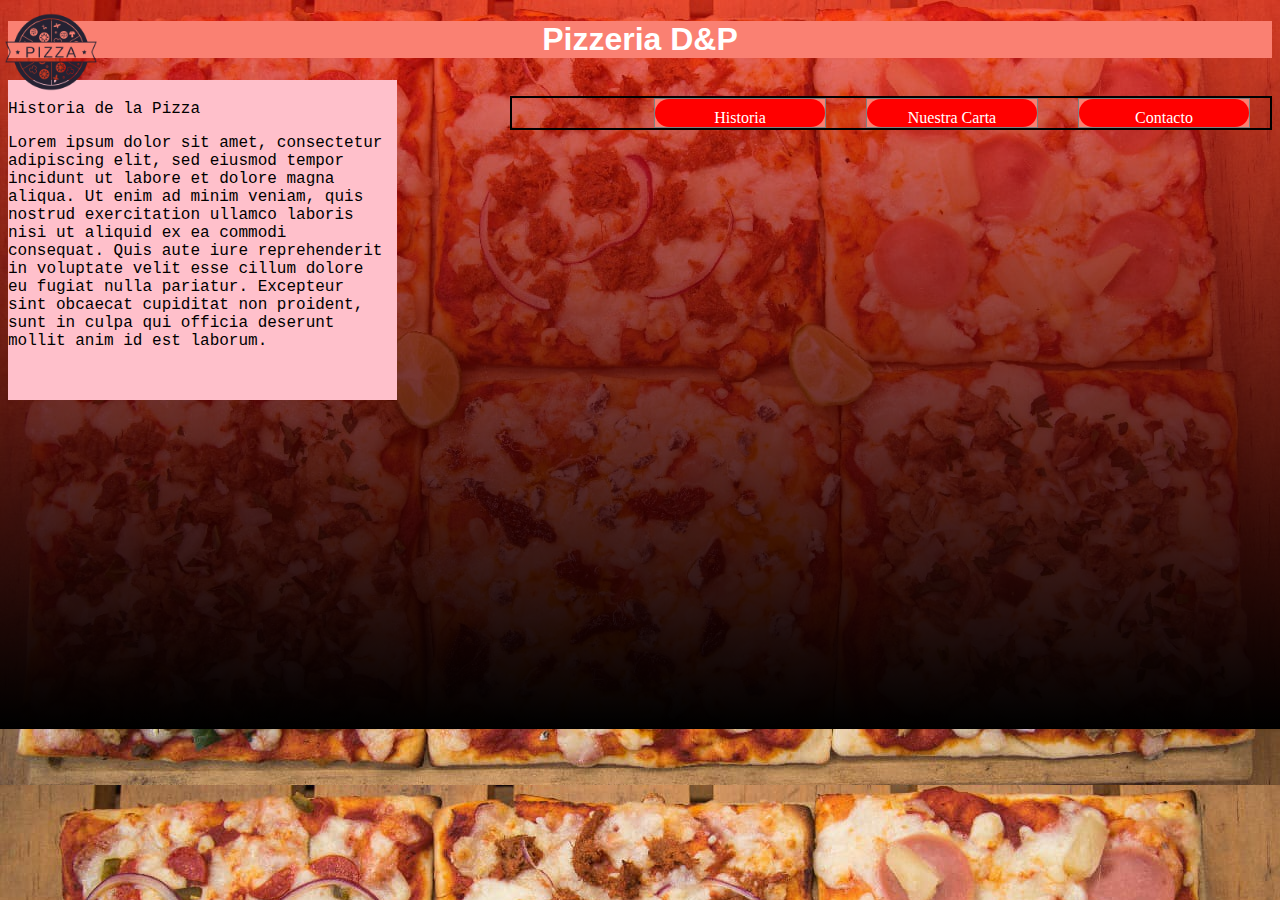
<file: Pizzeria/index.html>
<!DOCTYPE html>
<html>
    <head>
	   <title>Pizzeria</title>
	   <link rel="stylesheet" type="text/css" href="style.css">
    </head>
    <body>
        <img src="imagenes/logo.png">
        <!---https://es.vexels.com/png-svg/vista-previa/128437/pizza-restaurante-restaurante-de-comida-->
        <h1>Pizzeria D&P</h1>
        <ul type="none">
        	<li> 
              <a href="contacto.html">Contacto</a>
                </li>
        	<li>
              <a href="carta.html">Nuestra Carta</a>   
            </li>
        	<li>
               <a href="historia.html">Historia</a>   
            </li>
        </ul>
      <div>Historia de la Pizza
        <p>Lorem ipsum dolor sit amet, consectetur adipiscing elit, sed eiusmod tempor incidunt ut labore et dolore magna aliqua. Ut enim ad minim veniam, quis nostrud exercitation ullamco laboris nisi ut aliquid ex ea commodi consequat. Quis aute iure reprehenderit in voluptate velit esse cillum dolore eu fugiat nulla pariatur. Excepteur sint obcaecat cupiditat non proident, sunt in culpa qui officia deserunt mollit anim id est laborum.</p>
      </div>
    </body>
</html>
</file>
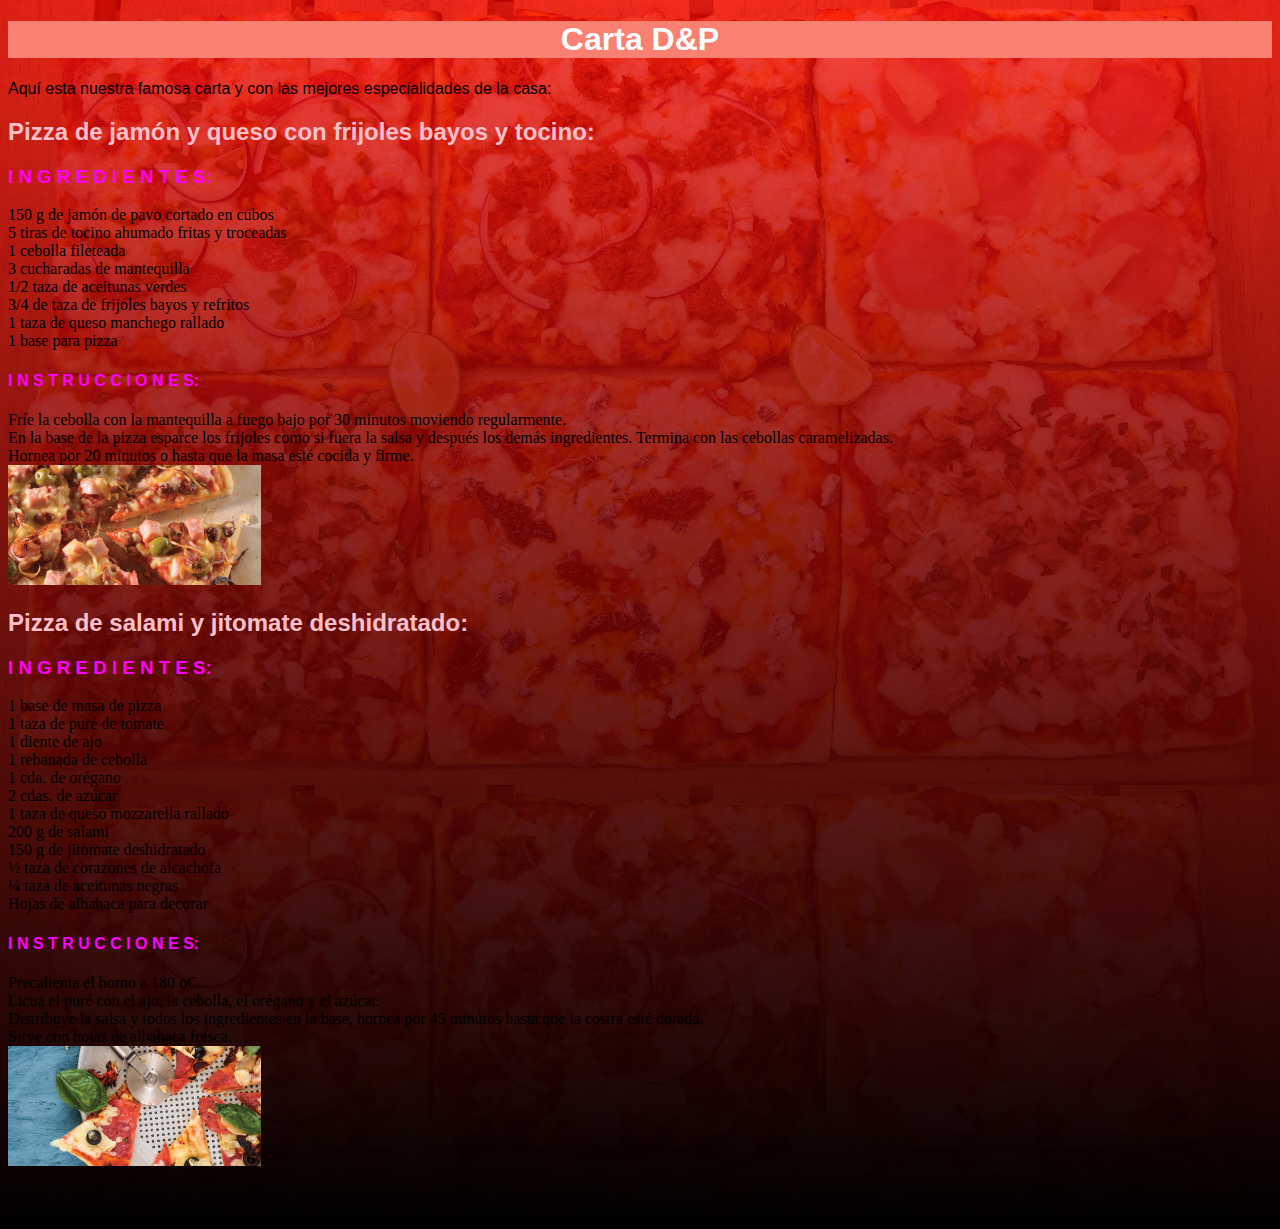
<file: Pizzeria/carta.html>
<!DOCTYPE html>
<html>
 <head>
	<title>Nuestra Carta</title>
    <link rel="stylesheet" type="text/css" href="(carta)style.css">
 </head>
 <body>
     <h1>Carta D&P</h1>
     <p>Aquí esta nuestra famosa carta y con las mejores especialidades de la casa:</p>
    	<h2>Pizza de jamón y queso con frijoles bayos y tocino:</h2>
          <h3>I N G R E D I E N T E S:</h3>
    	   <li>150 g de jamón de pavo cortado en cubos</li>
           <li>5 tiras de tocino ahumado fritas y troceadas</li>
           <li>1 cebolla fileteada</li>
           <li>3 cucharadas de mantequilla</li>
           <li>1/2 taza de aceitunas verdes</li>
           <li>3/4 de taza de frijoles bayos y refritos</li>
           <li>1 taza de queso manchego rallado</li>
           <li>1 base para pizza</li>
          <h4>I N S T R U C C I O N E S:</h4>
           <li>Fríe la cebolla con la mantequilla a fuego bajo por 30 minutos moviendo regularmente.</li>
           <li>En la base de la pizza esparce los frijoles como si fuera la salsa y después los demás ingredientes. Termina con las cebollas caramelizadas.</li>
           <li>Hornea por 20 minutos o hasta que la masa esté cocida y firme.</li>
          <!-- https://www.cocinafacil.com.mx/recetas-de-comida/receta/pizza-de-jamon-y-queso/-->
          <img src="imagenes/pizza 2.png">
        <h2>Pizza de salami y jitomate deshidratado:</h2>
         <h3>I N G R E D I E N T E S:</h3>
          <li>1 base de masa de pizza</li>
          <li>1 taza de puré de tomate</li>
          <li>1 diente de ajo</li>
          <li>1 rebanada de cebolla</li>
          <li>1 cda. de orégano</li>
          <li>2 cdas. de azúcar</li>
          <li>1 taza de queso mozzarella rallado</li>
          <li>200 g de salami</li>
          <li>150 g de jitomate deshidratado</li>
          <li>½ taza de corazones de alcachofa</li>
          <li>¼ taza de aceitunas negras</li>
          <li>Hojas de albahaca para decorar</li>
        <h4>I N S T R U C C I O N E S:</h4>
         <li>Precalienta el horno a 180 oC.</li>
         <li>Licua el puré con el ajo, la cebolla, el orégano y el azúcar.</li>
         <li>Distribuye la salsa y todos los ingredientes en la base, hornea por 45 minutos hasta que la costra esté dorada.</li>
         <li>Sirve con hojas de albahaca fresca.</li>
         <!--https://www.cocinafacil.com.mx/recetas-de-comida/receta/pizza-de-salami/-->
         <img src="imagenes/pizza 3.png">

</body>
</html>
</file>
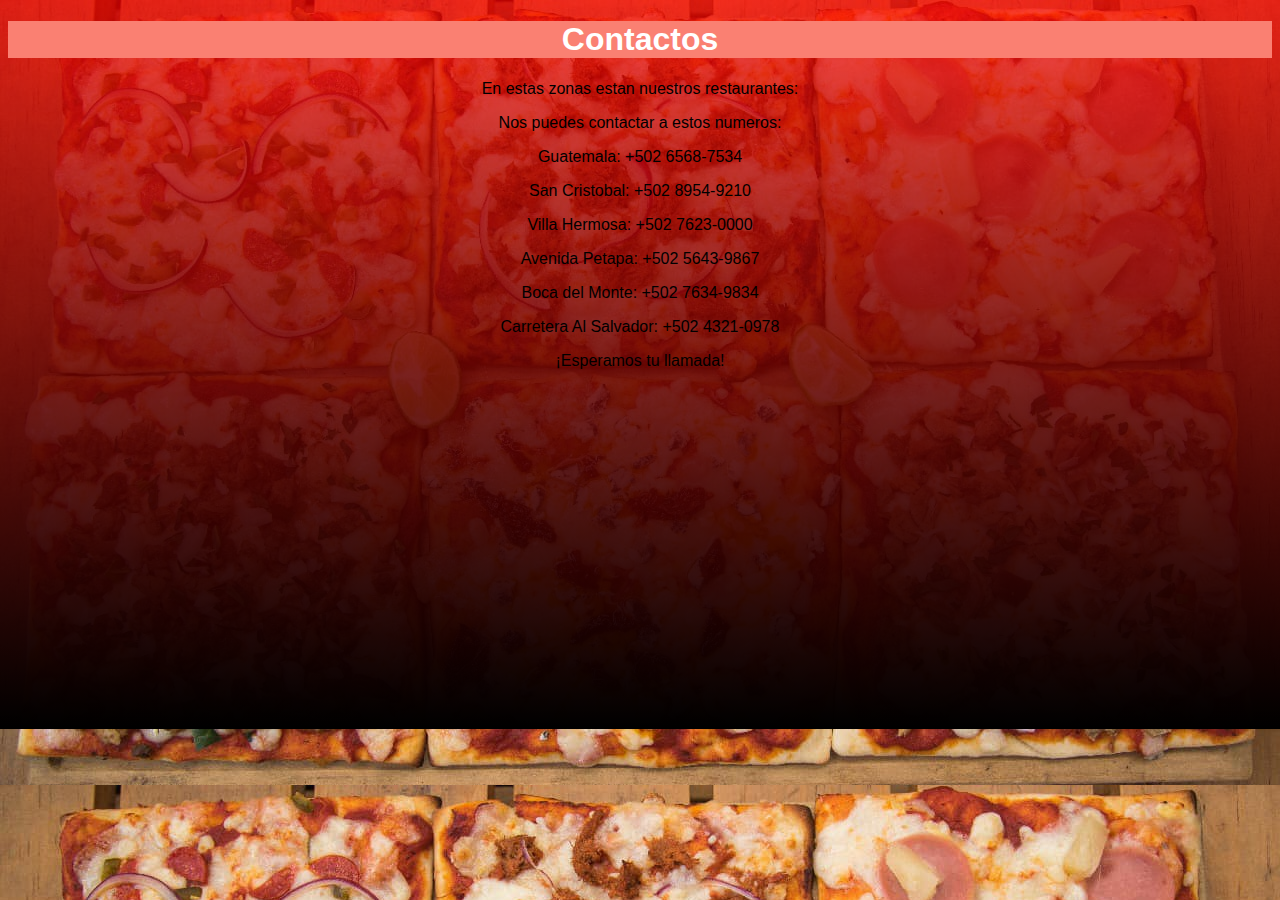
<file: Pizzeria/contacto.html>
<!DOCTYPE html>
<html>
<head>
	<title>Contacto</title>
	<link rel="stylesheet" type="text/css" href="(historia)style.css">
</head>
<body>
      <h1>Contactos</h1>
      <p>En estas zonas estan nuestros restaurantes:</p>
      <p>Nos puedes contactar a estos numeros:</p>
      <p>Guatemala: +502 6568-7534</p>
      <p>San Cristobal: +502 8954-9210</p>
      <p>Villa Hermosa: +502 7623-0000</p>
      <p>Avenida Petapa: +502 5643-9867</p>
      <p>Boca del Monte: +502 7634-9834</p>
      <p>Carretera Al Salvador: +502 4321-0978</p>
      <p>¡Esperamos tu llamada!</p>
</body>
</html>
</file>
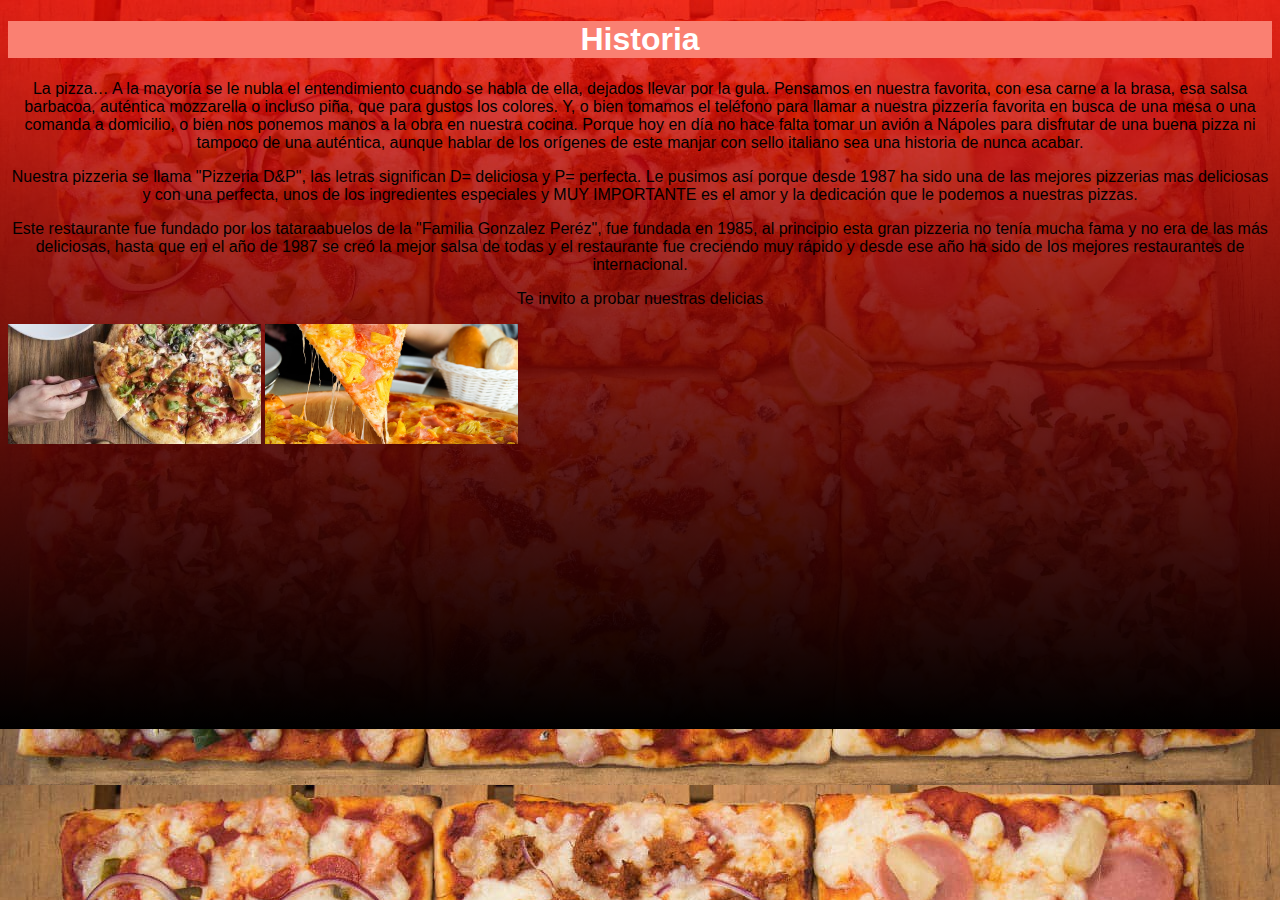
<file: Pizzeria/historia.html>
<!DOCTYPE html>
<html>
     <head>
	<title>Hitoria</title>
	<link rel="stylesheet" type="text/css" href="(historia)style.css">
</head>
<body>
     <h1>Historia</h1>
       <p>La pizza… A la mayoría se le nubla el entendimiento cuando se habla de ella, dejados llevar por la gula. Pensamos en nuestra favorita, con esa carne a la brasa, esa salsa barbacoa, auténtica mozzarella o incluso piña, que para gustos los colores. Y, o bien tomamos el teléfono para llamar a nuestra pizzería favorita en busca de una mesa o una comanda a domicilio, o bien nos ponemos manos a la obra en nuestra cocina.

       
       Porque hoy en día no hace falta tomar un avión a Nápoles para disfrutar de una buena pizza ni tampoco de una auténtica, aunque hablar de los orígenes de este manjar con sello italiano sea una historia de nunca acabar.</p>

       

       <p>Nuestra pizzeria se llama "Pizzeria D&P", las letras significan D= deliciosa y P= perfecta. Le pusimos así porque desde 1987 ha sido una de las mejores pizzerias mas deliciosas y con una perfecta, unos de los ingredientes especiales y MUY IMPORTANTE es el amor y la dedicación que le podemos a nuestras pizzas.</p>

       	<p>Este restaurante fue fundado por los tataraabuelos de la "Familia Gonzalez Peréz", fue fundada en 1985, al principio esta gran pizzeria no tenía mucha fama y no era de las más deliciosas, hasta que en el año de 1987 se creó la mejor salsa de todas y el restaurante fue creciendo muy rápido y desde ese año ha sido de los mejores restaurantes de internacional.</p>

       <p>Te invito a probar nuestras delicias</p>
       <!--https://www.pinterest.es/pin/786441153665925794/-->
       <img src="imagenes/pizza 1.jpg">
       <!--https://as.com/epik/2017/10/31/portada/1509469785_213048.html-->
       <img src="imagenes/pizza7.jpg">
</body>
</html>
</file>
<file: Pizzeria/style.css>
body {
	background-color: pink;
	font-family: "Brush Script MT", cursive, Arial;

	background: 
       linear-gradient(
             rgba(255,0,0,50%), 
             rgba(0,0,0,100%)
        )no-repeat,
	    url(imagenes/pizza6.jpg);
	    height: 700px;
	    /*https://www.chilango.com/comida/restaurantes/pizzas-en-cdmx/*/
}

h1 {
	background-color: salmon;
	color: white;
	text-align: center;
}

ul {
	border-width: 2px;
	border-style: solid;
	border-color: black; 
	float:right;
	width: 60%;
	padding: 0px;
	text-align: right;
	/*border: 2px dash blue ;*/
}

li {
	border-width: 1px;
	border-style: solid;
	border-color: grey;
	margin: 0px 20px;
	float: right;
	text-align: center;
	display: inline-block;
	background-color: salmon;
	font-family: Copperplate, Papyrus, fantasy;
	

}

a {
	background-color: red;
	border-radius: 50px 50px;
	text-decoration: none;
	color: white;
	display: inline-block;
	width: 170px;
	padding-top: 10px;
}

a:hover {
	color: pink;
	background-color: white;
}

div{
	width: 30%;
    height: 300px;
    background-color: pink;
    color: black;
    padding-top: 20px;
    padding-right: 10px;
    padding-right: 10px;
    font-family: 'Courier New', monospace;

}   

img{
	height: 100px;

	position: absolute;
	left: 1px;
	top: 2px;
	z-index: 2;
}
</file>
<file: Pizzeria/(carta)style.css>
body {
	background-color: pink;

	background: 
       linear-gradient(
             rgba(255,0,0,70%), 
             rgba(0,0,0,100%)
        )no-repeat,
	    url(imagenes/pizza6.jpg);
	    height: 1200px;
	    /*https://www.chilango.com/comida/restaurantes/pizzas-en-cdmx/*/

}

h1 {
	background-color: salmon;
	color: white;
	text-align: center;
	font-family: Georgia, Arial;
}
p {
	color: black;
	font-family: Monaco, Arial;
}

h2 {
    color: pink;
    font-family: Lucida Sans, Arial;
}

h3{
	color: magenta;
	font-family: Gill Sans MT, Arial;
}

h4{
	color: magenta;
	font-family: Gill Sans MT, Arial;
}

img {
    height: 120px;
	width: 20%;
	object-fit: cover;
}
</file>
<file: Pizzeria/(historia)style.css>
body {
	background-color: pink;

	background: 
       linear-gradient(
             rgba(255,0,0,70%), 
             rgba(0,0,0,100%)
        )no-repeat,
	    url(imagenes/pizza6.jpg);
	    height: 700px;
	    /*https://www.chilango.com/comida/restaurantes/pizzas-en-cdmx/*/

}

h1 {
	background-color: salmon;
	color: white;
	text-align: center;
	font-family: Georgia, Arial;
}
p {
	text-align: center;
	color: black;
	font-family: Monaco, Arial;
}

img {
    height: 120px;
	width: 20%;
	object-fit: cover;
}
</file>
